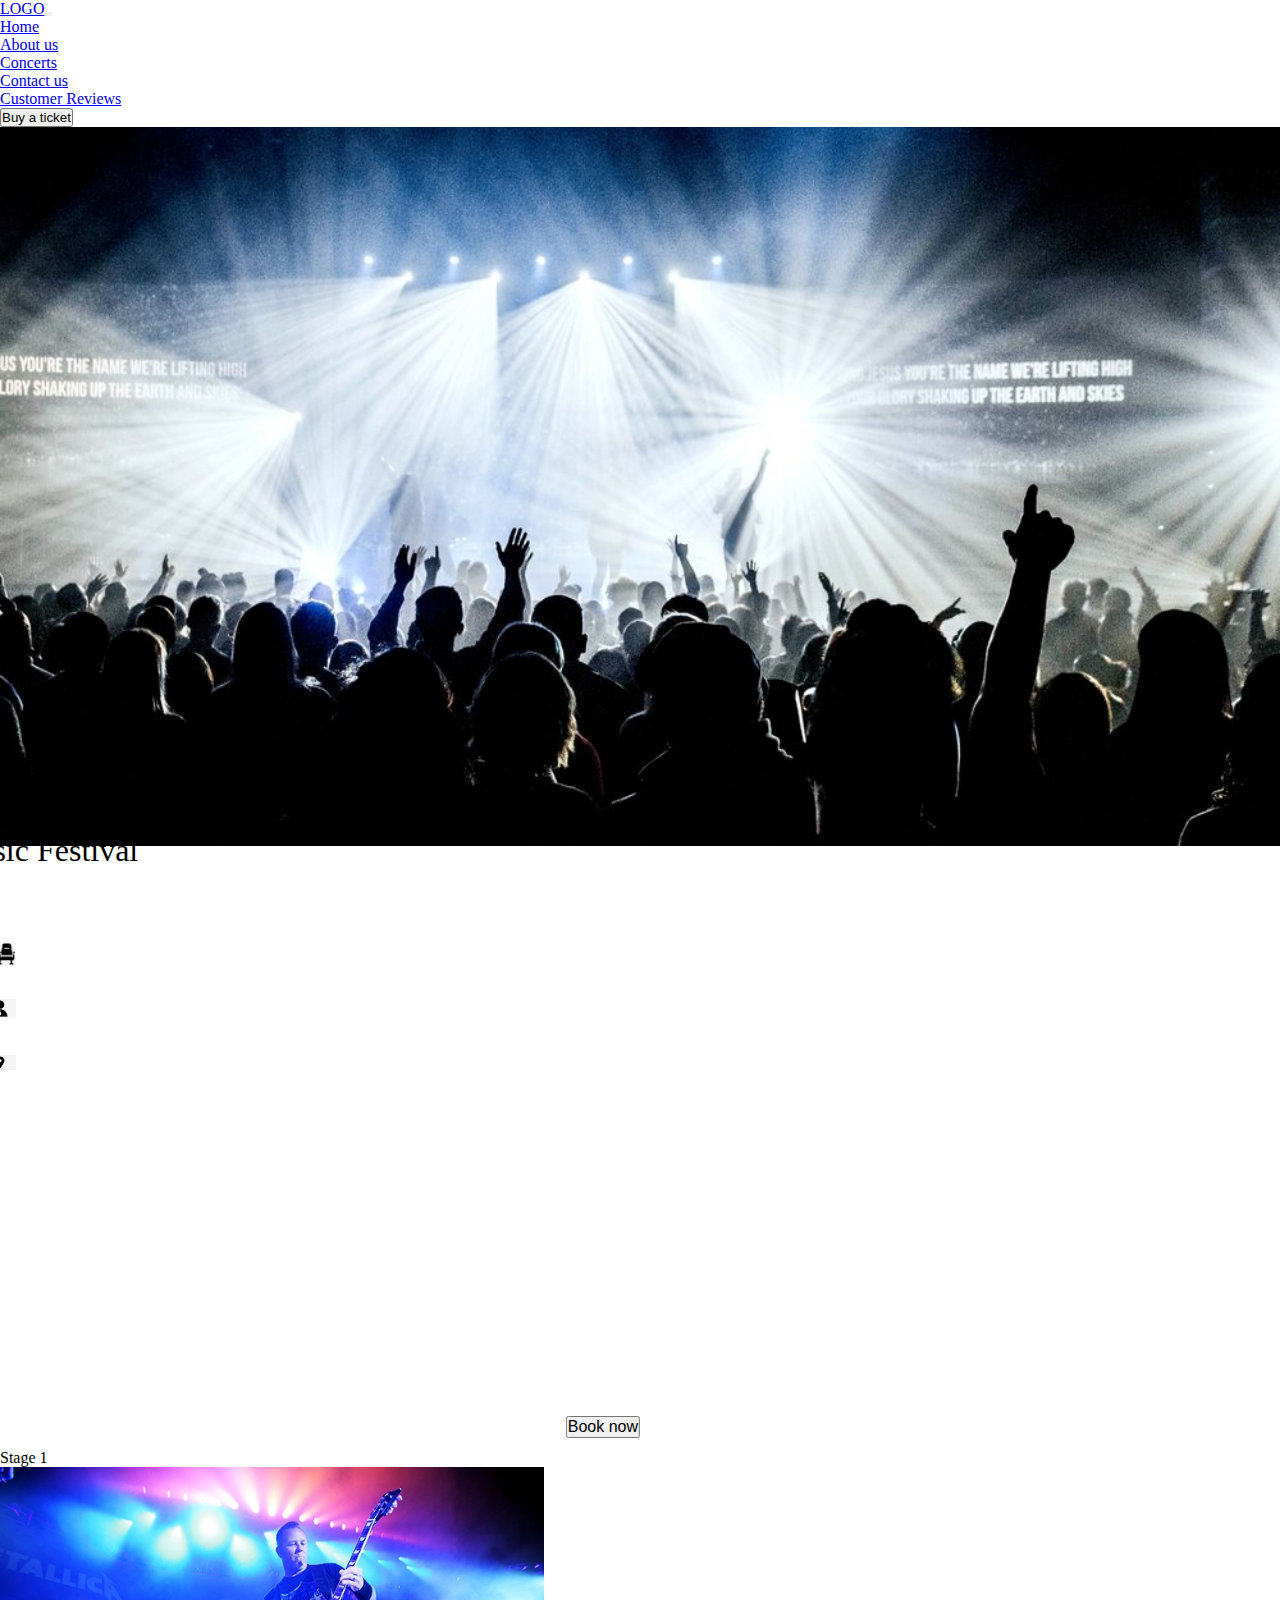
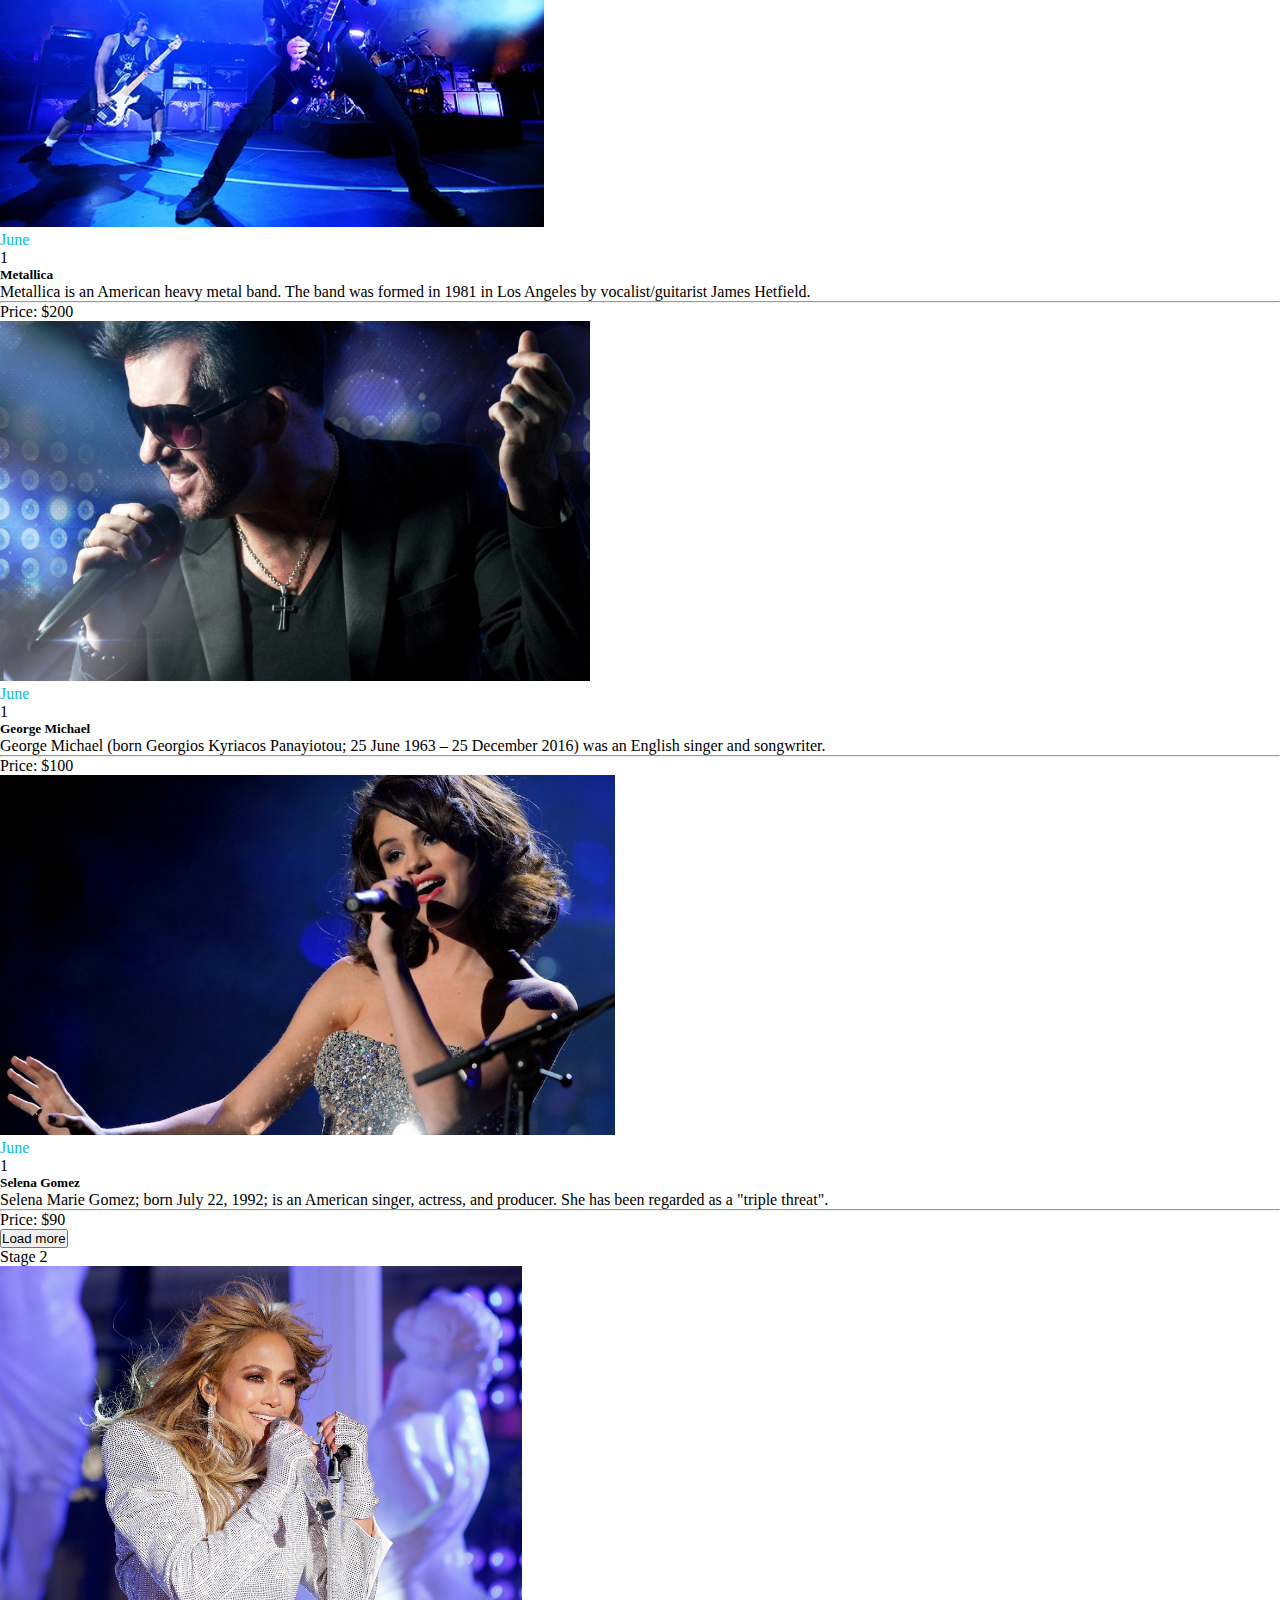
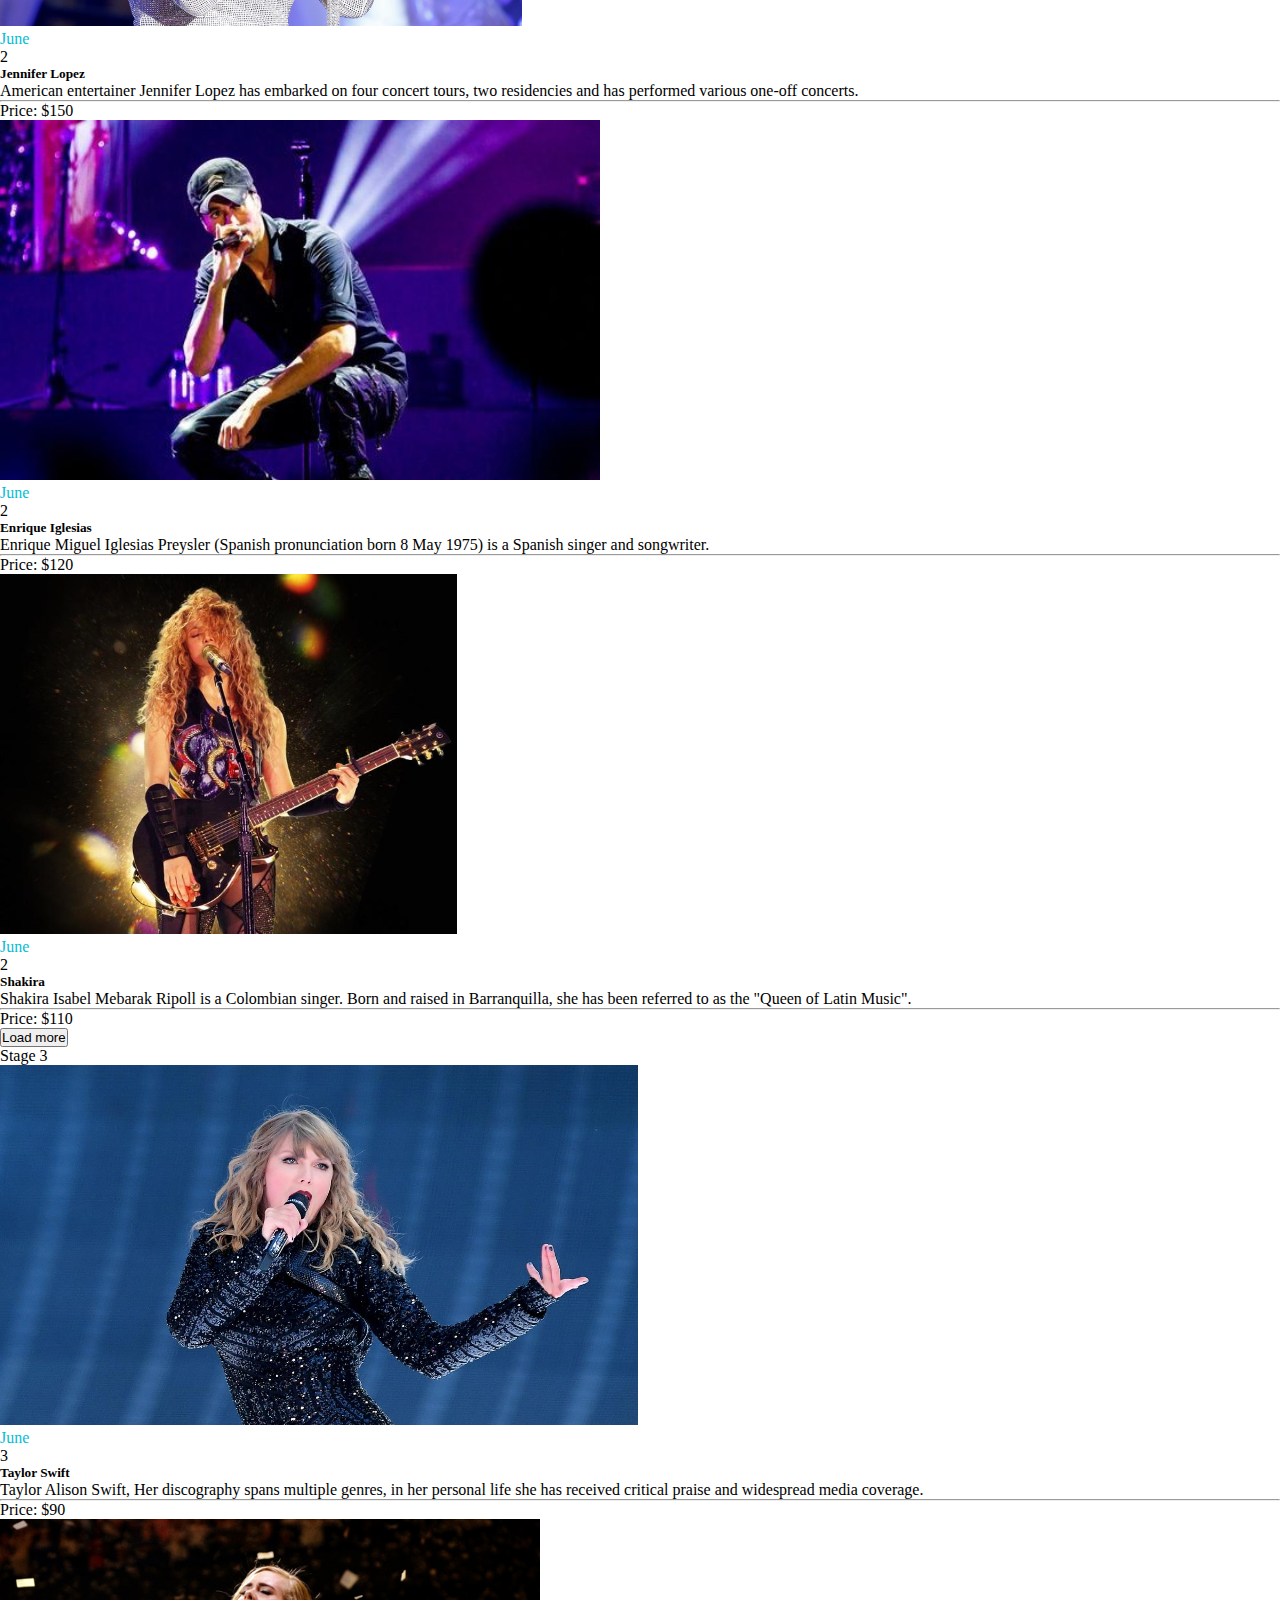
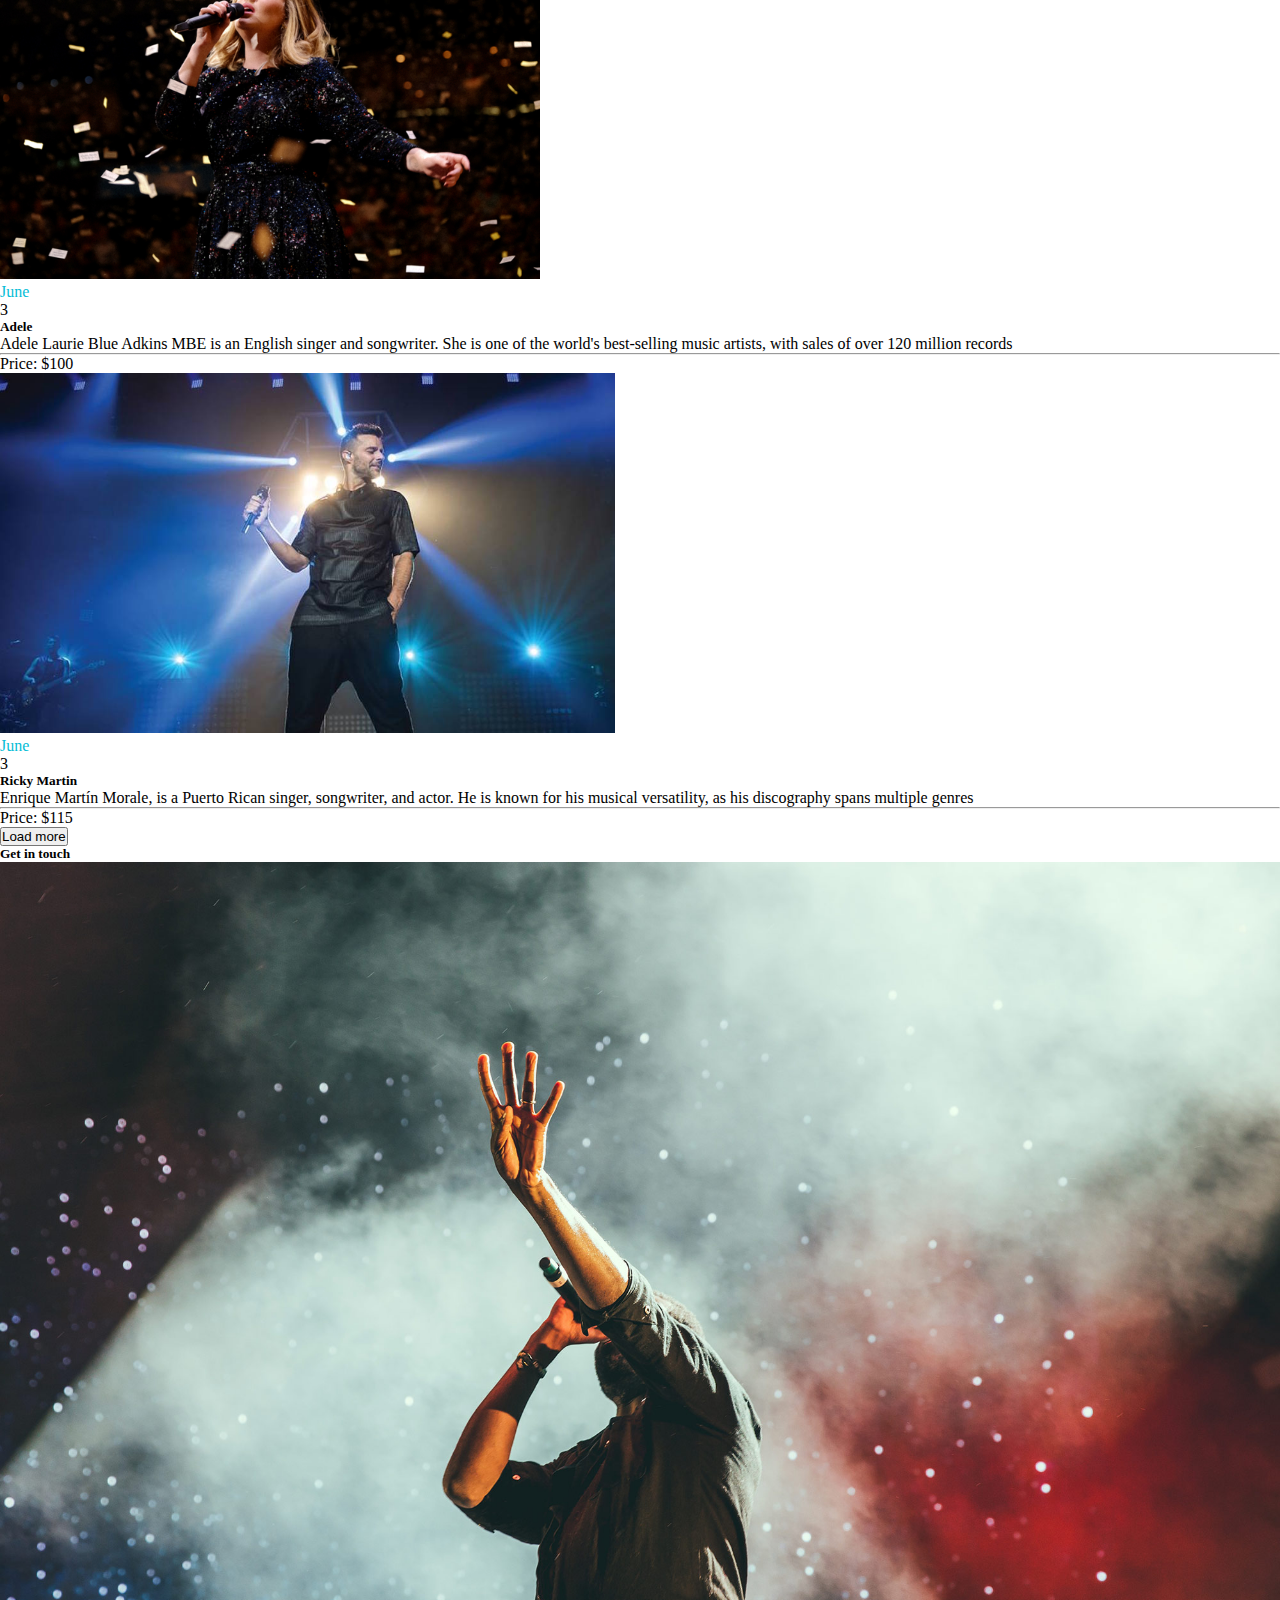
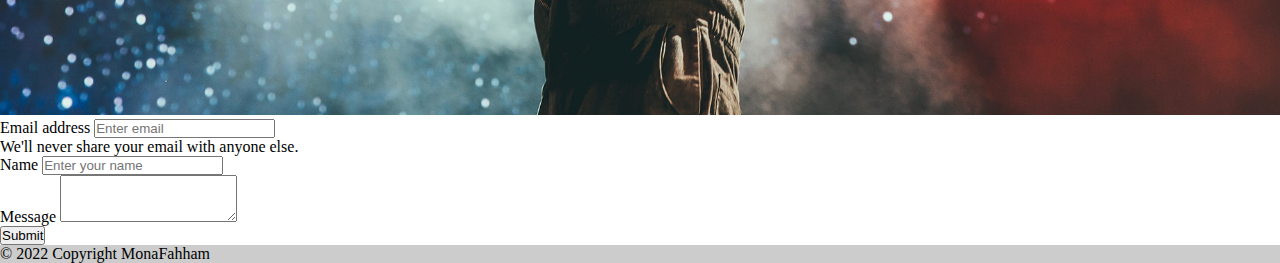
<file: HTML/index.html>
<!DOCTYPE html>
<html lang="en">

<head>
    <meta charset="UTF-8" />
    <meta http-equiv="X-UA-Compatible" content="IE=edge" />
    <meta name="viewport" content="width=device-width, initial-scale=1.0" />
    <title>Music Festival</title>
    <!-- CSS only -->
    <link href="https://cdn.jsdelivr.net/npm/bootstrap@5.2.0-beta1/dist/css/bootstrap.min.css" rel="stylesheet" integrity="sha384-0evHe/X+R7YkIZDRvuzKMRqM+OrBnVFBL6DOitfPri4tjfHxaWutUpFmBp4vmVor" crossorigin="anonymous" />
    <link rel="stylesheet" href="../CSS/indexCSS/script.css" />
</head>

<body>
    <!-- Navbar -->
    <div>
        <nav class="navbar navbar-expand-lg bg-light navbar-light border border-1 border-white">
            <div class="container-fluid">
                <a class="navbar-brand" href="index.html">LOGO</a>
                <button class="navbar-toggler" type="button" data-bs-toggle="collapse" data-bs-target="#navbarSupportedContent" aria-controls="navbarSupportedContent" aria-expanded="false" aria-label="Toggle navigation">
            <span class="navbar-toggler-icon"></span>
          </button>
                <div class="collapse navbar-collapse" id="navbarSupportedContent">
                    <ul class="navbar-nav me-auto mb-2 mb-lg-0">
                        <li class="nav-item">
                            <a class="nav-link active" aria-current="page" href="index.html">Home</a>
                        </li>
                        <li class="nav-item">
                            <a class="nav-link" href="#">About us</a>
                        </li>
                        <li class="nav-item">
                            <a class="nav-link" href="#">Concerts</a>
                        </li>
                        <li class="nav-item">
                            <a class="nav-link" href="#">Contact us</a>
                        </li>

                        <li class="nav-item">
                            <a class="nav-link text-success fw-bold" href="review.html">Customer Reviews</a>
                        </li>
                        <li class="nav-item">
                            <button type="button" class="btn btn-success">Buy a ticket</button>
                            </button>
                        </li>
                    </ul>

                </div>
            </div>
        </nav>
    </div>

    <!-- Hero Image -->
    <div class="hero_image position-relative">
        <img src="../IMG/Hero_image.jpg" class="img-fluid fit-image" alt="concerts ">
        <div class="centered position-absolute fw-bold col-12 pb-0 ">World Music Festival</div>

        <div class="row centered d-flex justify-content-center position-absolute icon_and_text">
            <div class="col-lg-4 col-md-4 col-sm-6 mb-lg-4 mb-md-4 d-flex">
                <div class="col-12 d-flex justify-content-center">
                    <img src="../IMG/seat_icon.png" class="img-fluid seat_icon align-self-center col-6" alt="seat-icon">
                    <p class="col-6 text_icon align-self-center offset-2">5000 seats</p>
                </div>
            </div>
            <div class="col-lg-4 col-md-4 col-sm-6 mb-lg-4 mb-md-4 d-flex">
                <div class="col-12 d-flex justify-content-center">
                    <img src="../IMG/person-icon.jpg" class="img-fluid seat_icon align-self-center col-7" alt="seat-icon">
                    <p class="col-5 text_icon align-self-center offset-2">12 Artists</p>
                </div>
            </div>
            <div class="col-lg-4 col-md-4 col-sm-12 mb-lg-4 mb-md-4 d-flex">
                <div class="col-12 d-flex justify-content-center">
                    <img src="../IMG/location-icon.jpg" class="img-fluid seat_icon align-self-center col-3" alt="seat-icon">
                    <p class="col-9 text_icon align-self-center offset-2">Vienna, Austria</p>
                </div>
            </div>
        </div>
        <div>
            <button type="button" class="btn btn-success centered position-absolute btn_book_now">Book now</button>
            </button>
        </div>
    </div>

    <!-- Main Content -->
    <div class="container px-lg-5 mb-5">
        <div class="row pt-lg-4 pt-md-4 pt-sm-4">
            <p class="fs-4 fw-bold">Stage 1</p>
            <div class="col-lg-4 col-md-4 col-sm-6">
                <div class="card border border-1 border-opacity-10 ">
                    <img src="../IMG/metallica.jpg" class="card-img-top photo_size" alt="Metallica concert">
                    <div class="card-body d-flex justify-content-center">
                        <div class="col-lg-2 col-md-3 ps-lg-1 ms-lg-0 ps-md-1 ms-md-4 pt-5">
                            <p class="month mb-0">June</p>
                            <p>1</p>
                        </div>
                        <div class="col-lg-9 col-md-10 pe-md-1 ms-md-1 ">
                            <h5 class="card-title">Metallica</h5>
                            <p class="card-text">Metallica is an American heavy metal band. The band was formed in 1981 in Los Angeles by vocalist/guitarist James Hetfield.</p>
                            <hr>
                            <p>Price: $200</p>
                        </div>
                    </div>
                </div>
            </div>
            <div class="col-lg-4 col-md-4 col-sm-6">
                <div class="card border border-1 border-opacity-10 ">
                    <img src="../IMG/George.jpg" class="card-img-top photo_size" alt="George Michael concert">
                    <div class="card-body d-flex justify-content-center">
                        <div class="col-lg-2 col-md-3 ps-lg-1 ms-lg-0 ps-md-1 ms-md-4 pt-5">
                            <p class="month mb-0">June</p>
                            <p>1</p>
                        </div>
                        <div class="col-lg-9 col-md-10 pe-md-1 ms-md-1 ">
                            <h5 class="card-title">George Michael</h5>
                            <p class="card-text">George Michael (born Georgios Kyriacos Panayiotou; 25 June 1963 – 25 December 2016) was an English singer and songwriter.</p>
                            <hr>
                            <p>Price: $100</p>
                        </div>
                    </div>
                </div>
            </div>
            <div class="col-lg-4 col-md-4 col-sm-6">
                <div class="card border border-1 border-opacity-10">
                    <img src="../IMG/selena1.jpg" class="card-img-top photo_size" alt="Selena Gomez concert">
                    <div class="card-body d-flex justify-content-center">
                        <div class="col-lg-2 col-md-3 ps-lg-2 ms-lg-0 ps-md-2 ms-md-4 pt-5">
                            <p class="month mb-0">June</p>
                            <p>1</p>
                        </div>
                        <div class="col-lg-9 col-md-10 pe-md-1 ms-md-1 ">
                            <h5 class="card-title">Selena Gomez</h5>
                            <p class="card-text">Selena Marie Gomez; born July 22, 1992; is an American singer, actress, and producer. She has been regarded as a "triple threat". </p>
                            <hr>
                            <p>Price: $90</p>
                        </div>
                    </div>

                </div>
            </div>
            <div class="d-flex justify-content-center align-content-center">
                <button type="button" class="btn btn-secondary mt-5">Load more</button>
            </div>
        </div>
        <div class="row pt-lg-4 pt-md-4 pt-sm-4">
            <p class="fs-4 fw-bold">Stage 2</p>
            <div class="col-lg-4 col-md-4 col-sm-6">
                <div class="card border border-1 border-opacity-10 ">
                    <img src="../IMG/JLo.jpg" class="card-img-top photo_size" alt="JLO concert">
                    <div class="card-body d-flex justify-content-center">
                        <div class="col-lg-2 col-md-3 ps-lg-1 ms-lg-0 ps-md-1 ms-md-4 pt-5">
                            <p class="month mb-0">June</p>
                            <p>2</p>
                        </div>
                        <div class="col-lg-9 col-md-10 pe-md-1 ms-md-1 ">
                            <h5 class="card-title">Jennifer Lopez</h5>
                            <p class="card-text">American entertainer Jennifer Lopez has embarked on four concert tours, two residencies and has performed various one-off concerts.</p>
                            <hr>
                            <p>Price: $150</p>
                        </div>
                    </div>
                </div>
            </div>
            <div class="col-lg-4 col-md-4 col-sm-6">
                <div class="card border border-1 border-opacity-10">
                    <img src="../IMG/enrique1.jpg" class="card-img-top photo_size photo_size" alt="Enrique Iglesias concert">
                    <div class="card-body d-flex justify-content-center">
                        <div class="col-lg-2 col-md-3 ps-lg-1 ms-lg-0 ps-md-1 ms-md-4 pt-5">
                            <p class="month mb-0">June</p>
                            <p>2</p>
                        </div>
                        <div class="col-lg-9 col-md-10 pe-md-1 ms-md-1 ">
                            <h5 class="card-title">Enrique Iglesias</h5>
                            <p class="card-text">Enrique Miguel Iglesias Preysler (Spanish pronunciation born 8 May 1975) is a Spanish singer and songwriter.</p>
                            <hr>
                            <p>Price: $120</p>
                        </div>
                    </div>
                </div>
            </div>
            <div class="col-lg-4 col-md-4 col-sm-6">
                <div class="card border border-1 border-opacity-10">
                    <img src="../IMG/shakira.jpg" class="card-img-top photo_size" alt="Shakira concert">
                    <div class="card-body d-flex justify-content-center">
                        <div class="col-lg-2 col-md-3 ps-lg-1 ms-lg-0 ps-md-1 ms-md-4 pt-5">
                            <p class="month mb-0">June</p>
                            <p>2</p>
                        </div>
                        <div class="col-lg-9 col-md-10 pe-md-1 ms-md-1 ">
                            <h5 class="card-title">Shakira</h5>
                            <p class="card-text">Shakira Isabel Mebarak Ripoll is a Colombian singer. Born and raised in Barranquilla, she has been referred to as the "Queen of Latin Music".</p>
                            <hr>
                            <p>Price: $110</p>
                        </div>
                    </div>
                </div>
            </div>
            <div class="d-flex justify-content-center align-content-center">
                <button type="button" class="btn btn-secondary mt-5">Load more</button>
            </div>

        </div>
        <div class="row pt-lg-4 pt-md-4 pt-sm-4">
            <p class="fs-4 fw-bold">Stage 3</p>
            <div class="col-lg-4 col-md-4 col-sm-6">
                <div class="card border border-1 border-opacity-10 ">
                    <img src="../IMG/taylor.jpg" class="card-img-top photo_size" alt="Taylor Swift concert">
                    <div class="card-body d-flex justify-content-center">
                        <div class="col-lg-2 col-md-3 ps-lg-1 ms-lg-0 ps-md-1 ms-md-4 pt-5">
                            <p class="month mb-0">June</p>
                            <p>3</p>
                        </div>
                        <div class="col-lg-9 col-md-10 pe-md-1 ms-md-1 ">
                            <h5 class="card-title">Taylor Swift</h5>
                            <p class="card-text">Taylor Alison Swift, Her discography spans multiple genres, in her personal life she has received critical praise and widespread media coverage. </p>
                            <hr>
                            <p>Price: $90</p>
                        </div>
                    </div>
                </div>
            </div>
            <div class="col-lg-4 col-md-4 col-sm-6">
                <div class="card border border-1 border-opacity-10">
                    <img src="../IMG/adele.jpg" class="card-img-top photo_size" alt="Adele concert">
                    <div class="card-body d-flex justify-content-center">
                        <div class="col-lg-2 col-md-3 ps-lg-1 ms-lg-0 ps-md-1 ms-md-4 pt-5">
                            <p class="month mb-0">June</p>
                            <p>3</p>
                        </div>
                        <div class="col-lg-9 col-md-10 pe-md-1 ms-md-1 ">
                            <h5 class="card-title">Adele</h5>
                            <p class="card-text">Adele Laurie Blue Adkins MBE is an English singer and songwriter. She is one of the world's best-selling music artists, with sales of over 120 million records</p>
                            <hr>
                            <p>Price: $100</p>
                        </div>
                    </div>
                </div>
            </div>
            <div class="col-lg-4 col-md-4 col-sm-6">
                <div class="card border border-1 border-opacity-10">
                    <img src="../IMG/ricky.jpg" class="card-img-top photo_size" alt="Ricky Martin concert">
                    <div class="card-body d-flex justify-content-center">
                        <div class="col-lg-2 col-md-3 ps-lg-1 ms-lg-0 ps-md-1 ms-md-4 pt-5">
                            <p class="month mb-0">June</p>
                            <p>3</p>
                        </div>
                        <div class="col-lg-9 col-md-10 pe-md-1 ms-md-1 ">
                            <h5 class="card-title">Ricky Martin</h5>
                            <p class="card-text">Enrique Martín Morale, is a Puerto Rican singer, songwriter, and actor. He is known for his musical versatility, as his discography spans multiple genres</p>
                            <hr>
                            <p>Price: $115</p>
                        </div>
                    </div>
                </div>
            </div>

            <div class="d-flex justify-content-center align-content-center">
                <button type="button" class="btn btn-secondary mt-5">Load more</button>
            </div>
        </div>
    </div>


    <!-- Footer -->
    <footer class="bg-light text-center text-lg-start ">
        <div class="container ">
            <div class="row">
                <div class="col-lg-6 col-md-12 mb-4 mb-md-0">
                    <h5 class="pt-lg-5 px-lg-5 fw-bold ">Get in touch</h5>
                    <img src="../IMG/footer-image.jpg" class="img-fluid p-4 mx-auto d-none d-sm-block" alt="concert image">
                </div>

                <div class="col-lg-6 col-md-12 mb-4 mb-md-0 mt-lg-5 mt-sm-3 p-4">
                    <form>
                        <div class="mb-3 ">
                            <label for="exampleInputEmail1" class="form-label">Email address</label>
                            <input type="email" class="form-control" id="exampleInputEmail1" aria-describedby="emailHelp" placeholder="Enter email">
                            <div id="emailHelp" class="form-text">We'll never share your email with anyone else.</div>
                        </div>
                        <div class="mb-3">
                            <label for="exampleInputPassword1" class="form-label">Name</label>
                            <input type="text" class="form-control" id="exampleInputPassword1" placeholder="Enter your name">
                        </div>

                        <div class="mb-3">
                            <label for="exampleFormControlTextarea1" class="form-label">Message</label>
                            <textarea class="form-control" id="exampleFormControlTextarea1" rows="3"></textarea>
                        </div>
                        <button type="submit" class="btn btn-success">Submit</button>
                    </form>
                </div>
            </div>
        </div>

        <!-- Copyright -->
        <div class="text-center bg-dark text-white p-3" style="background-color: rgba(0, 0, 0, 0.2);">
            &copy; 2022 Copyright MonaFahham

        </div>
        <!-- Copyright -->
    </footer>

    <!-- JavaScript Bundle with Popper -->
    <script src=" https://cdn.jsdelivr.net/npm/bootstrap@5.2.0-beta1/dist/js/bootstrap.bundle.min.js " integrity="sha384-pprn3073KE6tl6bjs2QrFaJGz5/SUsLqktiwsUTF55Jfv3qYSDhgCecCxMW52nD2 " crossorigin="anonymous "></script>
    <script src="../JS/script.js"></script>
</body>

</html>
</file>
<file: CSS/indexCSS/script.css>
* {
  margin: 0;
  padding: 0;
  -webkit-box-sizing: border-box;
          box-sizing: border-box;
  max-width: 100%;
}

.hero_image {
  text-align: center;
  color: black;
}

.hero_image .fit-image {
  width: 100%;
}

.hero_image .centered {
  top: 15%;
  left: 50%;
  -webkit-transform: translate(-50%, -50%);
          transform: translate(-50%, -50%);
  font-size: 2rem;
}

.hero_image .icon_and_text {
  margin-top: 10%;
}

.hero_image .icon_and_text .seat_icon {
  width: 2rem;
}

.hero_image .icon_and_text .text_icon {
  font-size: 0.8rem;
  margin: 0;
  padding: 0;
  width: 6rem;
}

.hero_image .btn_book_now {
  margin-top: 20%;
  font-size: 1rem;
}

.photo_size {
  height: 40vh;
  -webkit-box-sizing: border-box;
          box-sizing: border-box;
}

.size_height_box {
  height: 40vh;
  -webkit-box-sizing: border-box;
          box-sizing: border-box;
}

.month {
  color: #05bdd6;
}

.customerreview_hero {
  width: 100%;
}
/*# sourceMappingURL=script.css.map */
</file>
